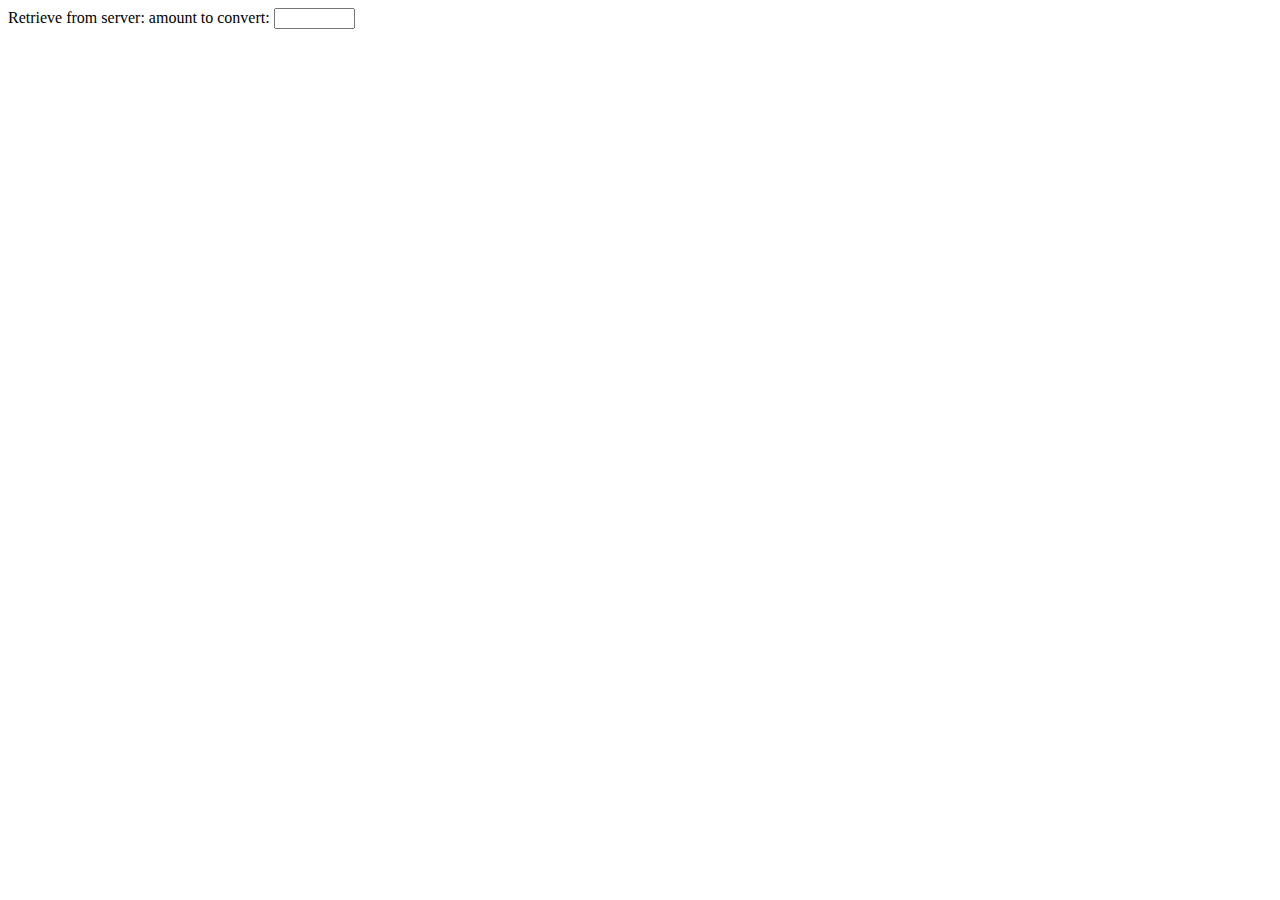
<file: drinkz/ajaxform.html>
<html>
	<head>
		<script type="text/javascript" charset="utf-8" src="http://code.jquery.com/jquery-1.7.2.min.js"></script>
	</head>

	<body>
		<span> Retrieve from server: amount to convert:</span> <input type='text' class='a' value='' size='7' />
		<p class='toupdate' />

		<script type="text/javascript">

			function update_result(a,r) {
				text = '<font color="red"><b>The amount equals ' + r +' ml'+ '</b></font>';
			   $('p.toupdate').html(text);
			}

			function do_add() {
			 a = $('input.a').val();

			 $.ajax({
				 url: '/rpc',
				 data: JSON.stringify ({method:'convert_units_to_ml', params:[a,], id:"1"} ),
				 type: "POST",
				 dataType: "json",
				 success: function (data) { update_result(a,data.result) },
				 error: function (err) { alert ("Error");}
			  });
			}

			$('input.a').change(do_add);
		</script>

	</body>
</html>
</file>
